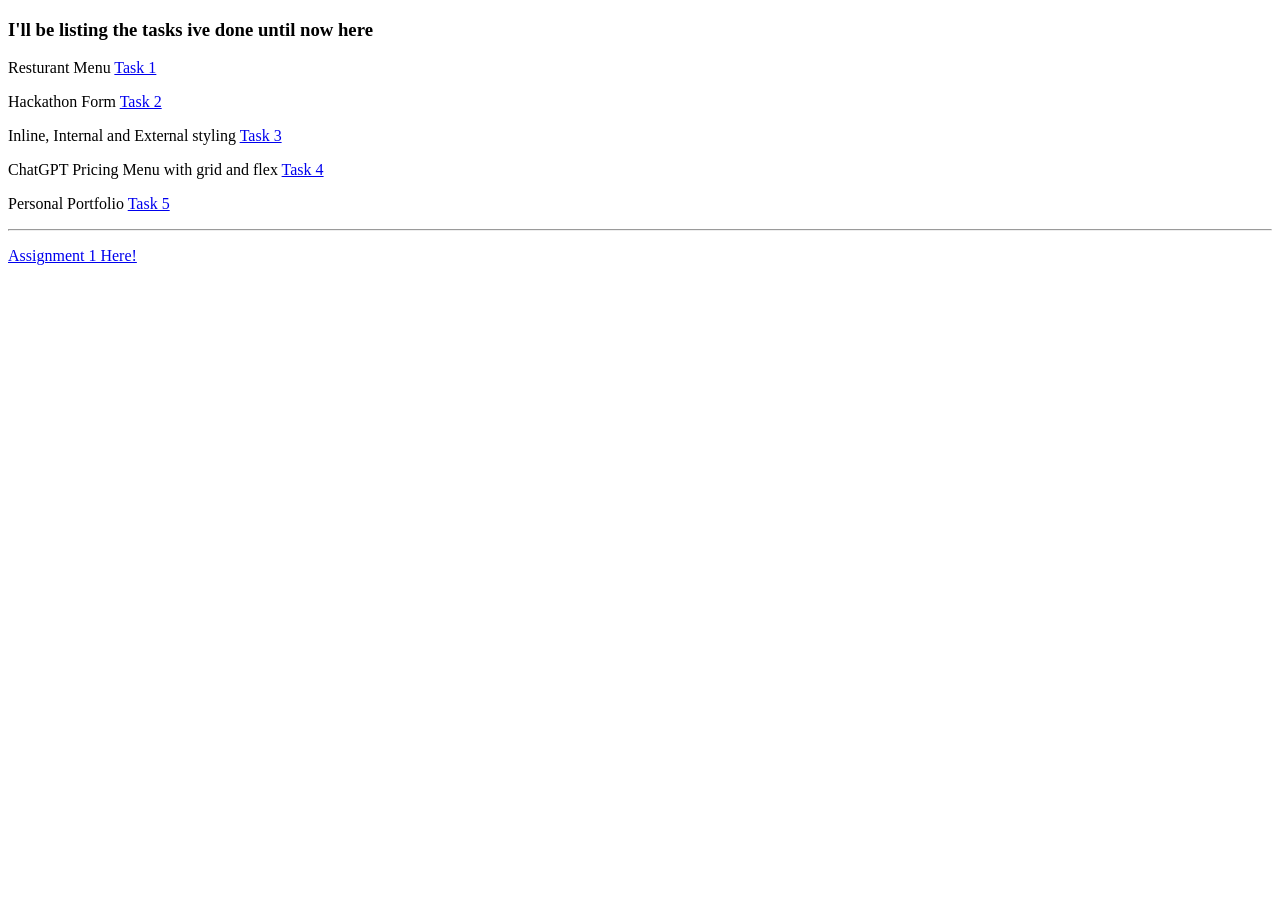
<file: index.html>
<!DOCTYPE html>
<html>
    <head>
        <title>Task list</title>
    </head>
    <body>
        <header><h3>I'll be listing the tasks ive done until now here</h3></header>
        <main>
            <p>Resturant Menu <a target="_blank" href="task1.html">Task 1</a></p>
            <p>Hackathon Form <a target="_blank" href="task2.html">Task 2</a></p>
            <p>Inline, Internal and External styling <a target="_blank" href="css-learning/index.html">Task 3</a></p>
            <p>ChatGPT Pricing Menu with grid and flex <a target="_blank" href="task4/index.html">Task 4</a></p>
            <p>Personal Portfolio <a target="_blank" href="https://sadab05.github.io/Portfolio/">Task 5</a></p>
            <hr>
            <p><a target="_blank" href="https://sadab05.github.io/B14-A1/">Assignment 1 Here!</a></p>
        </main>
    </body>
</html>
</file>
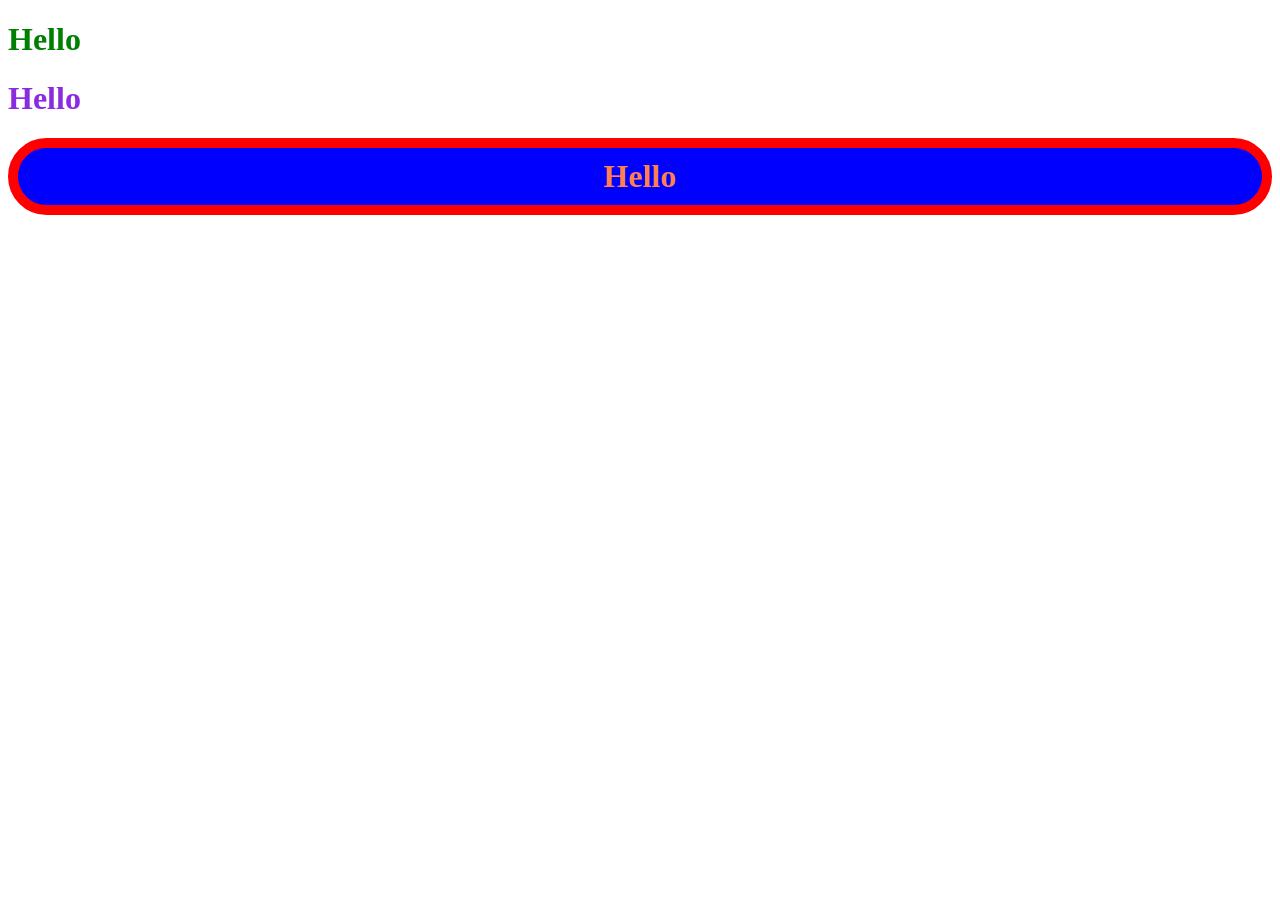
<file: css-learning/index.html>
<!DOCTYPE html>
<html lang="en">
<head>
    <title>CSS task</title>
    <link rel="stylesheet" href="style.css">
    <style>
        #internal{
            color: blueviolet;
        }
    </style>
</head>
<body>
    <!-- Inline styling -->
    <h1 style="color: green;">Hello</h1>

    <!-- Internal Styling -->
    <h1 id="internal">Hello</h1>

    <!-- External Styling -->
    <h1 id="external">Hello</h1>
</body>
</html>
</file>
<file: css-learning/style.css>
#external{
    color: coral;
    text-align: center;
    background-color: blue;
    display: block;
    padding: 10px;
    border: 10px solid red;
    border-radius: 100px;
}
</file>
